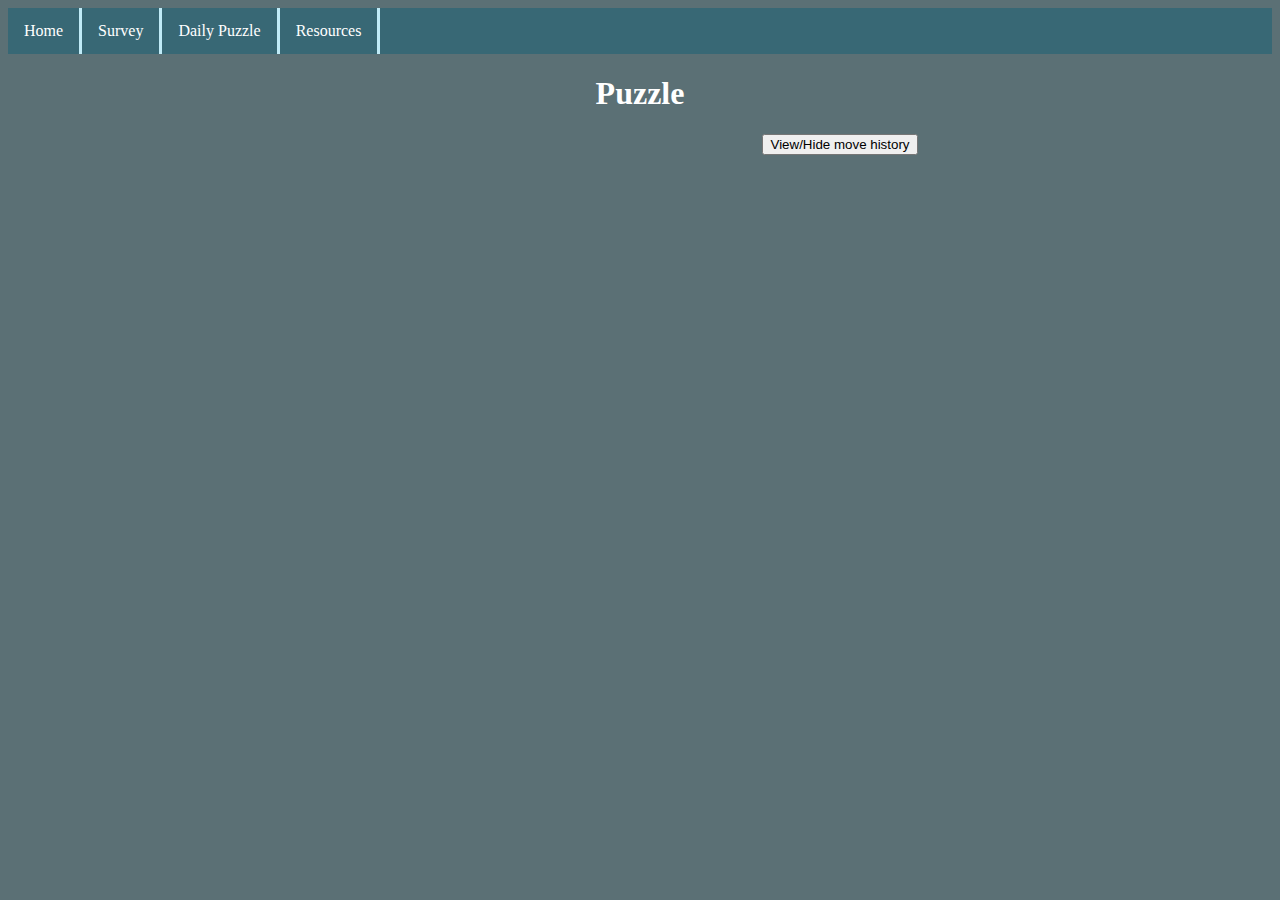
<file: puzzle.html>
<!DOCTYPE html>
<html lang="en">
<head>
	<link rel="stylesheet" href="style.css">
	<meta charset="UTF-8">
	<meta name="viewport" content="width=device-width, initial-scale=1.0">
	<title>Document</title>
</head>
<body>
		<ul id="navbar">
		  <li class="nav-li"><a href="index.html">Home</a></li>
		  <li class="nav-li"><a href="rankings.html">Survey</a></li>
		  <li class="nav-li"><a href="puzzle.html">Daily Puzzle</a></li>
		  <li class="nav-li"><a href="resources.html">Resources</a></li>
		</ul>
		<h1 class="main-header">Puzzle</h1>
	<div id="puzzle-container">
		<iframe src="https://lichess.org/training/frame?theme=brown&bg=dark" style="width: 400px; height: 444px;" allowtransparency="true" frameborder="0"></iframe>
		
		<div id="move-history">
			<button type="button" id="moves-button">View/Hide move history</button>
			<ol id="move-list">
				<li>Nf3 Nf6</li>
				<li>g3 d5</li>
				<li>Bg2 e6</li>
				<li>O-O c5</li>
				<li>c4 Nc6</li>
				<li>d4 cxd4</li>
				<li>cxd5 exd5</li>
				<li>Nxd4 Be7</li>
				<li>Nc3 O-O</li>
				<li>Nb3 Be6</li>
				<li>Be3 b6</li>
				<li>Rc1 Qd7</li>
				<li>Nd4 Ne5</li>
			</ol>

		</div>


	</div>
	<script type="text/javascript" src="puzzle.js"></script> 
</body>
</html>
</file>
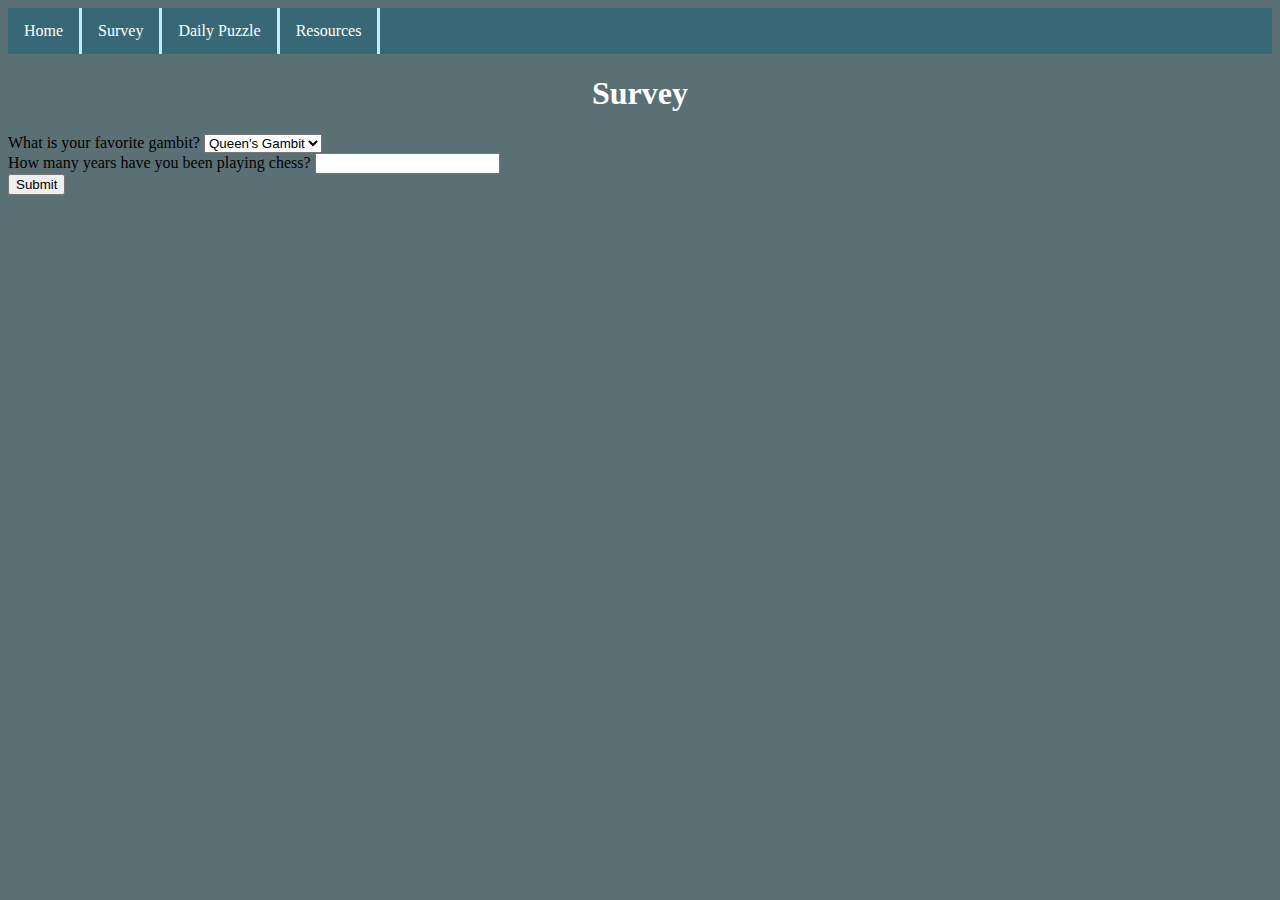
<file: rankings.html>
<!DOCTYPE html>
<html lang="en">
<head>
	<link rel="stylesheet" href="style.css">	
	<meta charset="UTF-8">
	<meta name="viewport" content="width=device-width, initial-scale=1.0">
	<title>Document</title>
</head>
<body>
	<ul id="navbar">
	  <li class="nav-li"><a href="index.html">Home</a></li>
	  <li class="nav-li"><a href="rankings.html">Survey</a></li>
	  <li class="nav-li"><a href="puzzle.html">Daily Puzzle</a></li>
	  <li class="nav-li"><a href="resources.html">Resources</a></li>
	</ul>	
	<h1 class="main-header">Survey</h1>

	<form>
		<label for="gambit">What is your favorite gambit?</label>
		<select id="gambit" name="gambit">
			<option value="queens">Queen's Gambit</option>
			<option value="kings">Kings Gambit</option>
			<option value="evans">Evans Gambit</option>
			<option value="stafford">Stafford Gambit</option>
			<option value="scotch">Scotch Gambit</option>
		</select><br>
		<label for="years">How many years have you been playing chess?</label>
			<input type="number" id="years" name="years"><br>

		<input id="submit" type="submit" value="Submit">
	</form>


	<script type="text/javascript" src="form.js"></script> 
</body>
</html>
</file>
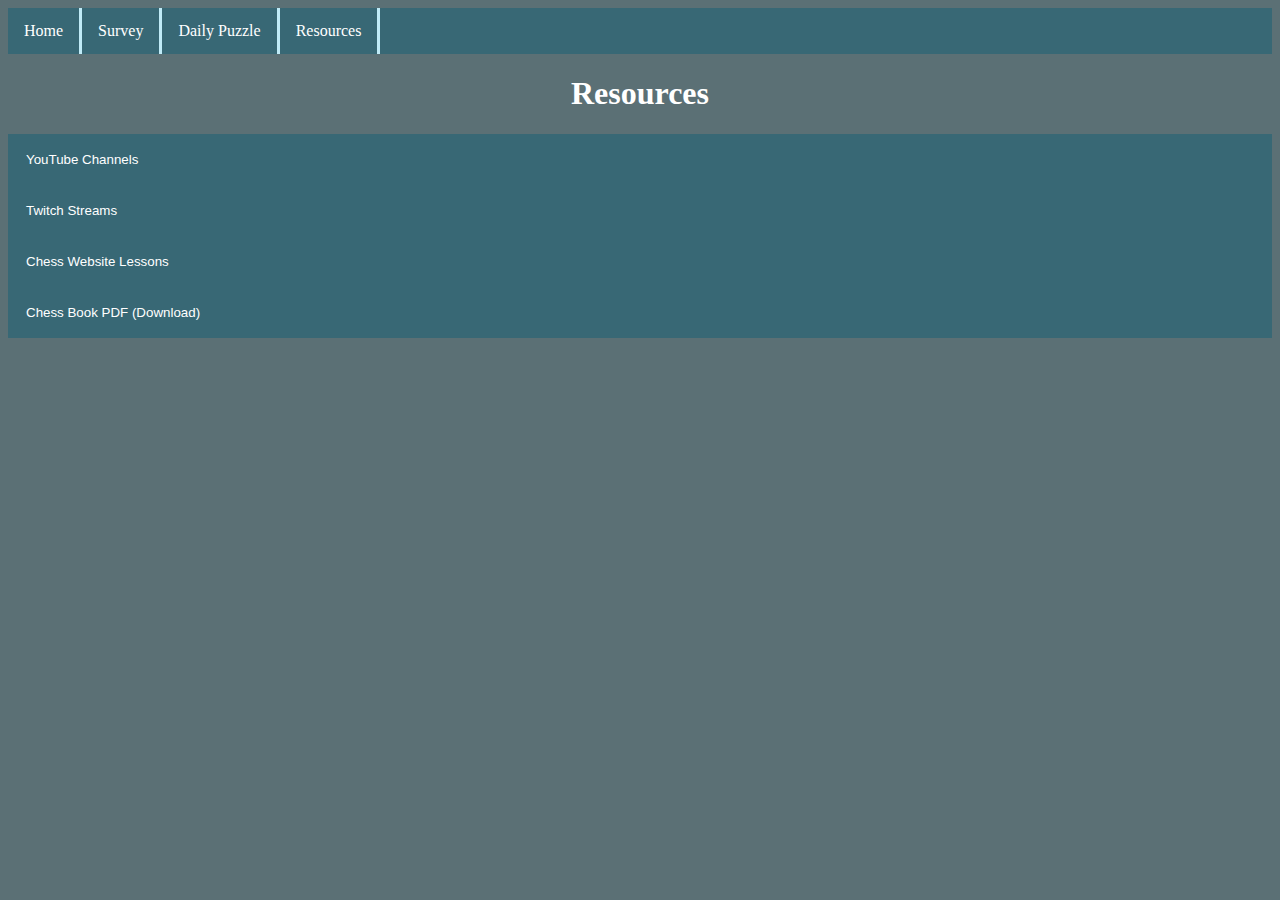
<file: resources.html>
<!DOCTYPE html>
<html lang="en">
<head>
	<link rel="stylesheet" href="style.css">
	<meta charset="UTF-8">
	<meta name="viewport" content="width=device-width, initial-scale=1.0">
	<title>Document</title>
</head>
<body>
	<ul id="navbar">
	  <li class="nav-li"><a href="index.html">Home</a></li>
	  <li class="nav-li"><a href="rankings.html">Survey</a></li>
	  <li class="nav-li"><a href="puzzle.html">Daily Puzzle</a></li>
	  <li class="nav-li"><a href="resources.html">Resources</a></li>
	</ul>
	<h1 class="main-header">Resources</h1>

 	<button class="accordion">YouTube Channels</button>
	<div class="panel">
  		<ul class="resources-list">
  			<li><a href="https://www.youtube.com/c/GothamChess">Gotham Chess</a></li>
  			<li><a href="https://www.youtube.com/channel/UCweCc7bSMX5J4jEH7HFImng">GM Hikaru Nakamura</a></li>
  			<li><a href="https://www.youtube.com/channel/UCHEg3GbhtQiRHO-QA2Xkl5A">WGM Anna Rudolf</a></li>
  		</ul>
	</div>

	<button class="accordion">Twitch Streams</button>
	<div class="panel">
  		<ul class="resources-list">
  			<li><a href="https://www.twitch.tv/anna_chess">Anna Chess</a></li>
  			<li><a href="https://www.twitch.tv/gothamchess">Gotham Chess</a></li>
  			<li><a href="https://www.twitch.tv/gmhikaru">GM Hikaru Nakamura</a></li>
  		</ul>
	</div>

	<button class="accordion">Chess Website Lessons</button>
	<div class="panel">
  		<ul class="resources-list">
  			<li><a href="https://lichess.org/learn#/">Lichess Lessons</a></li>
  			<li><a href="https://www.chess.com/lessons">Chess.com Lessons</a></li>
  		</ul>
	</div> 	

	<button class="accordion">Chess Book PDF (Download)</button>
	<div class="panel">
  		<ul class="resources-list">
  			<li><a href="chessbook.pdf" download>Totally real book</a></li>
  		</ul>
	</div> 	
	<script type="text/javascript" src="resources.js"></script> 
</body>
</html>
</file>
<file: style.css>
body {
	background-color: #5B7075 !important;
}

#navbar {
	list-style-type: none;
	margin: 0;
	padding: 0;
	overflow: hidden;
	background-color: #386875;
	}

.nav-li {
	float: left;
}

.nav-li > a {
	display: block;
	color: white;
	text-align: center;
	padding: 14px 16px;
	text-decoration: none;
	border-right-style: solid;
	border-right-color: #C0EBF7;
}

li a:hover {
    background-color: #C0EBF7;
    color: #386875;
}

#main-content {
	display: flex;
	justify-content: space-around;
	align-items: center;
}

#myCarousel {
	width: 50%;
	height: 275px;
}

.main-header {
	text-align: center;
	color: white;
}

.item {
	margin: auto;
}

.item {
  text-align: center;
}

.parent {
  min-height: 200px;
}

.item img {
  display: block;
  margin: auto;
}

#credit {
	text-align: center;
}

.caption {
	font-size: 20px;
	text-align: left;
}

.accordion {
  background-color: #386875;
  color: white;
  cursor: pointer;
  padding: 18px;
  width: 100%;
  text-align: left;
  border: none;
  outline: none;
  transition: 0.4s;
}

.active-resource, .accordion:hover {
  background-color: #C0EBF7;
  color: #4a7538;
}

.panel {
  padding: 0 18px;
  background-color: #498797;
  border: 1px solid #C0EBF7;
  border-top: none;
  display: none;
  overflow: hidden;
} 



.resources-list > li {
	margin: 5px;
	list-style-type:none
}

#puzzle-container {
	display: flex;
	justify-content: center;
}

#move-list {
	display: none;
	background-color: #386875;
	color: white;
	height: 400px;
	overflow: scroll;
}

#move-list > li {
	padding: 20px;
}
</file>
